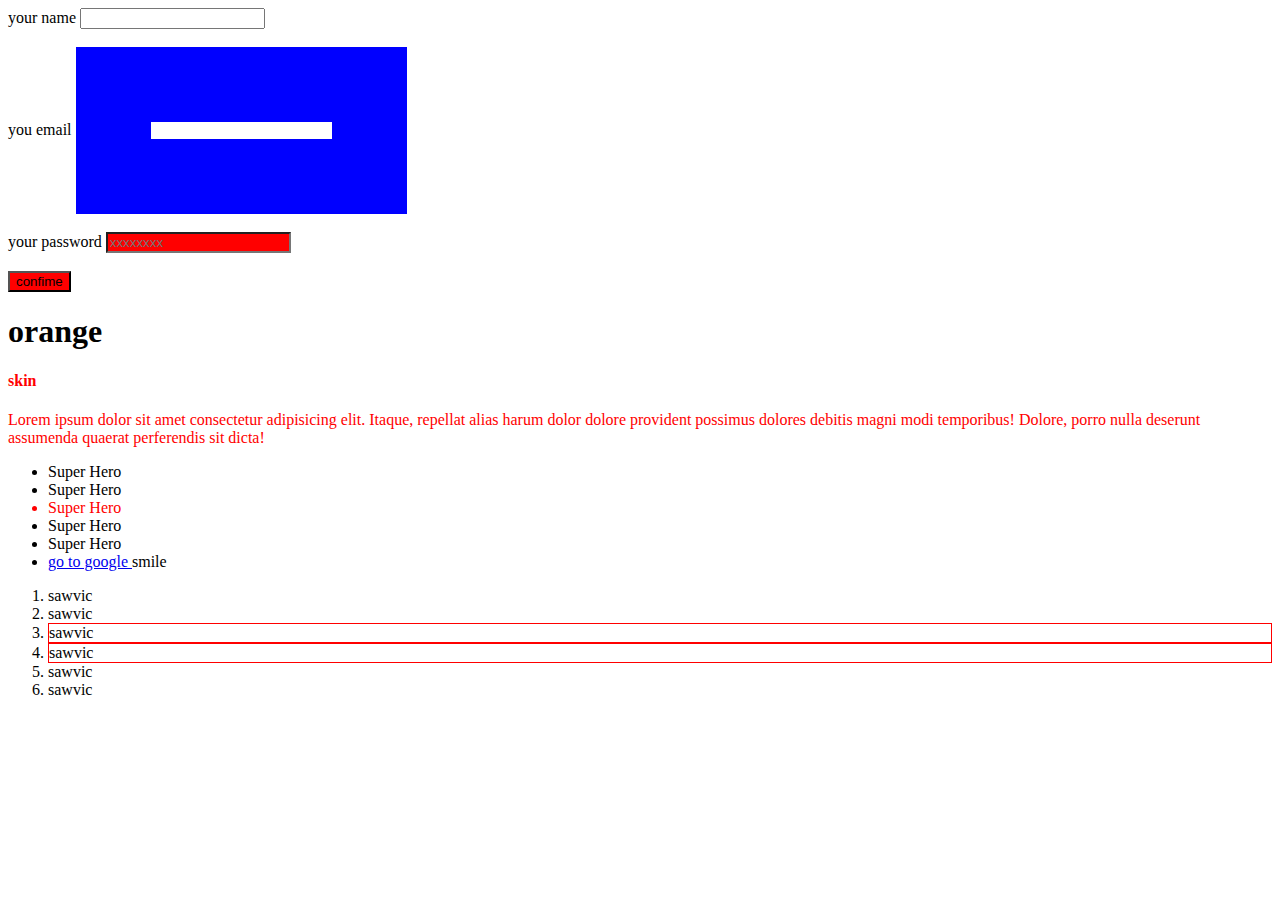
<file: sevric.html>
<!DOCTYPE html>
<html lang="en">
<head>
    <meta charset="UTF-8">
    <meta http-equiv="X-UA-Compatible" content="IE=edge">
    <meta name="viewport" content="width=device-width, initial-scale=1.0">
    <title>Document</title>
    <link rel="stylesheet" href="css2/style.css">
</head>
<body>
    <form>
        <label for="yourname">your name</label>
        <input type="text" id="yourname"><br><br>

        <label for="youremail">you email</label>
        <input type="email" id="youremail"><br><br>
        
        <label for="yourpassword">your password</label>
        <input type="password" id="your password" placeholder="xxxxxxxx"><br><br>

        <input type="submit" value="confime">
    </form>
    <h1>orange</h1>
    <h4 id="shine">skin</h4>
        <p>Lorem ipsum dolor sit amet consectetur adipisicing elit. Itaque, repellat alias harum dolor dolore provident possimus dolores debitis magni modi temporibus! Dolore, porro nulla deserunt assumenda quaerat perferendis sit dicta!</p>
        <ul>
            <li>Super Hero</li>
            <li>Super Hero</li>
            <li id="shne">Super Hero</li>
            <li>Super Hero</li>
            <li>Super Hero</li>
            <li><a href="https://www.google.com">go to google </a>smile</li>
            
        </ul>
        <ol>
            <li>sawvic</li>
            <li>sawvic</li>
            <li class="my_boob">sawvic</li>
            <li class="my_boob">sawvic</li>
            <li>sawvic</li>
            <li>sawvic</li>

        </ol>
</body>
</html>
</file>
<file: css2/style.css>
h4#shine,p,li#shne{
    color: red;
}
li.my_boob{
   border: solid 1px red ; 
}
input[id=youremail]{
    border: solid 2cm blue;
}
input[value=confime]{
    background: red;
}
input[id="your password"]{
    color: black;
    background: red;
}
</file>
